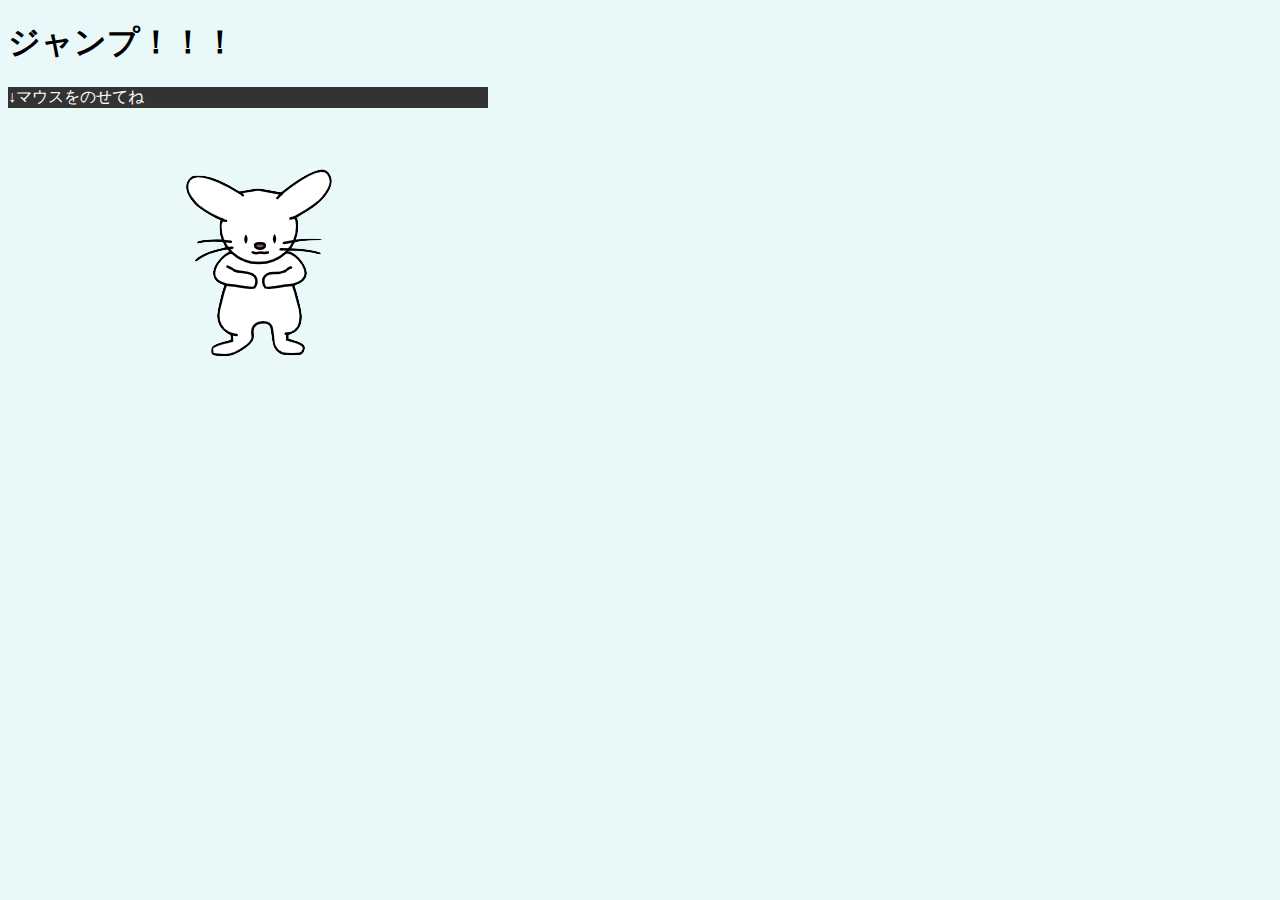
<file: index.html>
<!DOCTYPE html>
<html lang="ja">
<head>
    <meta charset="utf-8">
    <title>ジャンプ！！！</title>
    <link rel="stylesheet" href="style.css">
</head>
<body>
    <h1>ジャンプ！！！</h1>
    <div class="rabbit">
        <p class="text">↓マウスをのせてね</p>
    </div>
</body>
</html>
</file>
<file: style.css>
body {
    background: #e9f9f9;
}
.text {
    background: #333;
    color: #FFF;
}
.rabbit {
    width: 480px;
    height: 360px;
    background: url(image/jump1.png);
    background-repeat: no-repeat;
    background-size: 100%;
}
.rabbit:hover{
    background: url(image/jump2.png);
    background-repeat: no-repeat;
    background-size: 100%;
}
</file>
